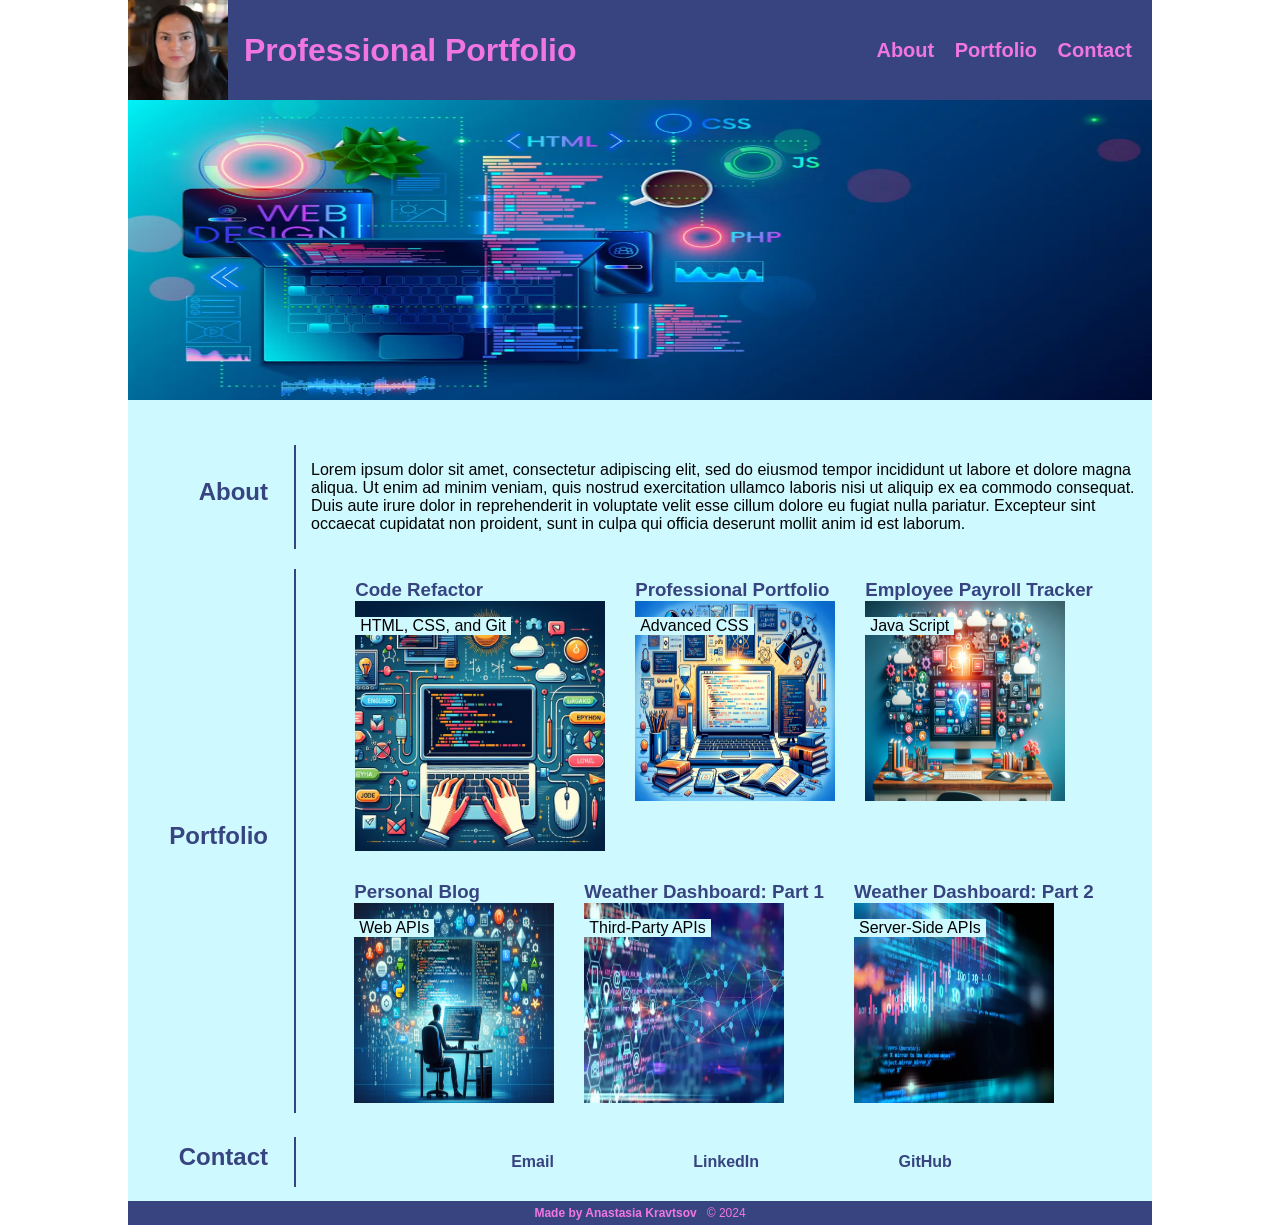
<file: index.html>
<html lang="en">
<head>
    <meta charset="UTF-8">
    <meta name="viewport" content="width=device-width, initial-scale=1.0">
    <title>Professional Portfolio</title>
    <link rel="stylesheet" href="style.css">
</head>
<body>
    <main class="main-layout main-width">
        <!-- Header: photo, name, menu items -->
        <header class="section-header">
            <img class="photo" src="images/photo.png" alt="photo">
            <h1>Professional Portfolio</h1>
            <nav>
                <ul>
                    <li><a href="#about">About</a></li>
                    <li><a href="#portfolio">Portfolio</a></li>
                    <li><a href="#contact">Contact</a></li>
                </ul>
            </nav>
        </header>
        <!-- Hero image below Header -->
        <section id="hero-image">
            <img class="hero-image" src="images/232646.png" alt="hero-image">
        </section>
        <!-- About section -->
        <section id="about" class="section-about border">
            <h2>About</h2>
            <div class="about-items border-left">
                <p>Lorem ipsum dolor sit amet, consectetur adipiscing elit, sed do eiusmod tempor incididunt ut labore et dolore
                    magna
                    aliqua. Ut enim ad minim veniam, quis nostrud exercitation ullamco laboris nisi ut aliquip ex ea commodo
                    consequat. Duis
                    aute irure dolor in reprehenderit in voluptate velit esse cillum dolore eu fugiat nulla pariatur. Excepteur sint
                    occaecat cupidatat non proident, sunt in culpa qui officia deserunt mollit anim id est laborum.</p>
             </div>                
        </section>
        <!-- Portfolio section with cards (links to projects) -->
        <section id="portfolio" class="section-portfolio border">
            <h2>Portfolio</h2>
            <div class="portfolio-cards border-left">                
                    <section class="card">
                        <div>
                            <h3>Code Refactor</h3>
                            <p>HTML, CSS, and Git</p>
                        </div>
                        <a href="https://akravt1274.github.io/Challenge-Code-Refactor/" target="_blank"><img id="first-img" src="images/232435.png" alt="Code-Refactor"></a>
                    </section>
                    <section class="card">
                        <div>
                            <h3>Professional Portfolio</h3>
                            <p>Advanced CSS</p>
                        </div>
                        <a href="https://akravt1274.github.io/Challenge-Professional-Portfolio/" target="_blank"><img src="images/232450.png"
                                alt="Professional-Portfolio"></a>
                    </section>
                    <section class="card">
                        <div>
                            <h3>Employee Payroll Tracker</h3>
                            <p>Java Script</p>
                        </div>
                        <a href="#"><img src="images/232531.png" alt="Employee-Payroll-Tracker"></a>
                    </section>
                    <section class="card">
                        <div>
                            <h3>Personal Blog</h3>
                            <p>Web APIs</p>
                        </div>
                        <a href="#"><img src="images/232550.png" alt="Personal-Blog"></a>
                    </section>
                    <section class="card">
                        <div>
                            <h3>Weather Dashboard: Part 1</h3>
                            <p>Third-Party APIs</p>
                        </div>
                        <a href="#"><img src="images/232609.png" alt="Weather-Dashboard-Part1"></a>
                    </section>
                    <section class="card">
                        <div>
                            <h3>Weather Dashboard: Part 2</h3>
                            <p>Server-Side APIs</p>
                        </div>
                        <a href="#"><img src="images/232620.png" alt="Weather-Dashboard-Part2"></a>
                    </section>              
            </div>        
        </section>
        <!-- Contact section with links -->
        <section id="contact" class="section-contact border">
            <h2>Contact</h2>        
            <div class="contact-items border-left">
                <ul>
                    <li><a href="mailto:akravt1274@gmail.com">Email</a></li>
                    <li><a href="https://www.linkedin.com/in/anastasia-kravtsov-a8488a29/" target="_blank">LinkedIn</a></li>
                    <li><a href="https://github.com/akravt1274/" target="_blank">GitHub</a></li>
                </ul>        
            </div>
        </section>
        <!-- Footer -->
        <footer class="section-footer">
            <h4>Made by Anastasia Kravtsov</h2>
            <span>&copy; 2024</span>
        </footer>
    </main>    
</body>
</html>
</file>
<file: style.css>
/* Declaring global CSS variables */
:root {
    --item-padding: 15px;
    --text-color: rgb(241, 118, 228);
    --blue-color: rgb(55, 68, 128);
    --text-shadow: 2px 2px rgb(247, 219, 247);
    --transparent: transparent;
}
/* Declaring universal and body properties */
* {
    box-sizing: border-box;
    background-color: rgb(206, 249, 255);;
}
body {
    margin: 0;
    font-family: Arial, Helvetica, sans-serif;
    padding: auto;
    background-color: white;
}

/* Setting main layout to flexbox container */
.main-layout {
    display: flexbox;
    flex-direction: column;
    gap: 1em;
}
.main-width {
    width: 100%;
    max-width: 1024px;
    margin: auto;
}

/* Setting header */
.photo {
    width: 100px;
    height: 100px;
}
#hero-image img {
    width: 100%;
    height: 300px;
    margin-bottom: 25px;
    background-size: cover;
    background-position: center;
}

/* Setting links in the header and Contact section*/
nav {
    font-size: 20px;
    padding-right: 20px;
    background: var(--transparent);
}
ul {
    list-style-type: none;
}
ul li {
    display: inline-block;
    margin-left: var(--item-padding);
    background: var(--transparent);
    padding: 0 60;
}
nav ul li {
    padding: 0;
}
li a {
    text-decoration: none;
    font-weight: bold;
    color: var(--blue-color);
    background: var(--transparent);
}
nav li a {
    color: var(--text-color);
}
a:hover {
    background-color: rgb(247, 219, 247);
    cursor: pointer;
}
/* Setting links in the header to float to the right side */
.section-header ul {
    float: right;
    background: var(--transparent);
}

/* Setting elements to flex items inside header, footer, portfolio and contact sections  */
.section-header,
.section-about,
.section-portfolio,
.section-contact {
    display: flex;
    flex-wrap: wrap;
    gap: 1em;
    align-items: center;    
}
.section-header > *:last-child{
    flex-grow: 1;
    align-content: end;
}
.section-footer {
    display: flex;
    flex-direction: row;
    flex-wrap: wrap;
    justify-content: center;    
}
.section-footer h4, 
.section-footer span {
    margin: 0;
    padding: 5px 5px;
    font-size: 12px;
}
.section-header,
.section-footer {
    background-color: var(--blue-color);
}
.section-header>*,
.section-footer>* {
    background: var(--transparent);
    color: var(--text-color);
}
.section-portfolio>* {
    flex-basis: 150px;
}
.section-portfolio>*:last-child {
    flex-grow: 1;
}
.about-items,
.contact-items {
    flex: 1 0 150px;
    align-self: center;
}
.about-items p {
    padding: 0 var(--item-padding);
}
.contact-items ul {
    padding: 0;
}
.contact-items {
    display: inline-flex;
    justify-content: center
}

/* Setting cards inside Porfolio section */
h2 {
    width: 150px;
    padding: 0 10px;
    text-align: end;
    color: var(--blue-color);
}
section {
    margin-bottom: 10px;
}
.portfolio-cards {
     display: inline-flex;
     gap: 10px;
     flex-wrap: wrap;
     justify-content: center;
     justify-items: center;
 }
section .card {
    position: relative;
    padding: 10 10 0;
}
.card {
    padding: 10 10 0;
}
.card h3 {
    margin: 0;
    color: var(--blue-color);
}
.card p {
    position: absolute;
    padding: 0 5px;
}
.card:hover {
    cursor: pointer;
}
.border-left {
    margin-top: 10px;
    border-left: 2px solid var(--blue-color);
}

/* Setting size to all cards (images) */
img {
    width: 200px;
    height: 200px;
}
/* Setting size to the first image to be larger */
#first-img {
    width: 250px;
    height: 250px;
}

@media screen and (max-width:768px) {
    .section-header,
    .section-about,
    .section-portfolio,
    .section-footer {
        flex-direction: column;
        justify-content: space-evenly;
        gap: 0;
        margin: 0;
    }
    .section-contact {
        flex-direction: column;
        justify-content: space-evenly;
        margin: 0;
    }
    .border-left {
        border: none;
        margin: auto;
    }
    .section-header h2,
    .section-about h2,
    .section-portfolio h2,
    .section-footer h4,
    .section-footer span {
        flex-basis: 0;
        margin: 0;
        align-self: center;
    }
    .contact-items{
        flex: 0;
        align-self: center;
        padding: 0 0 10px;
    }
    h1, h2 {
        margin: 0;
        padding: 10px 0 0 0;
        width: 100%;
        text-align: center;
    }
}

/* Enlarging images on mouse hover */
@keyframes scale-image {
     from {
        width: 200px;
        height: 200px;
    }
    to {
        width: 250px;
        height: 250px;
    }
}
.card:hover img {
    animation-name: scale-image;
    animation-duration: 2s;
}

@keyframes scale-image-first-img {
    from {
        width: 250px;
        height: 250px;
    }

    to {
        width: 300px;
        height: 300px;
    }
}
.card:hover #first-img {
    animation-name: scale-image-first-img;
    animation-duration: 2s;
}
</file>
